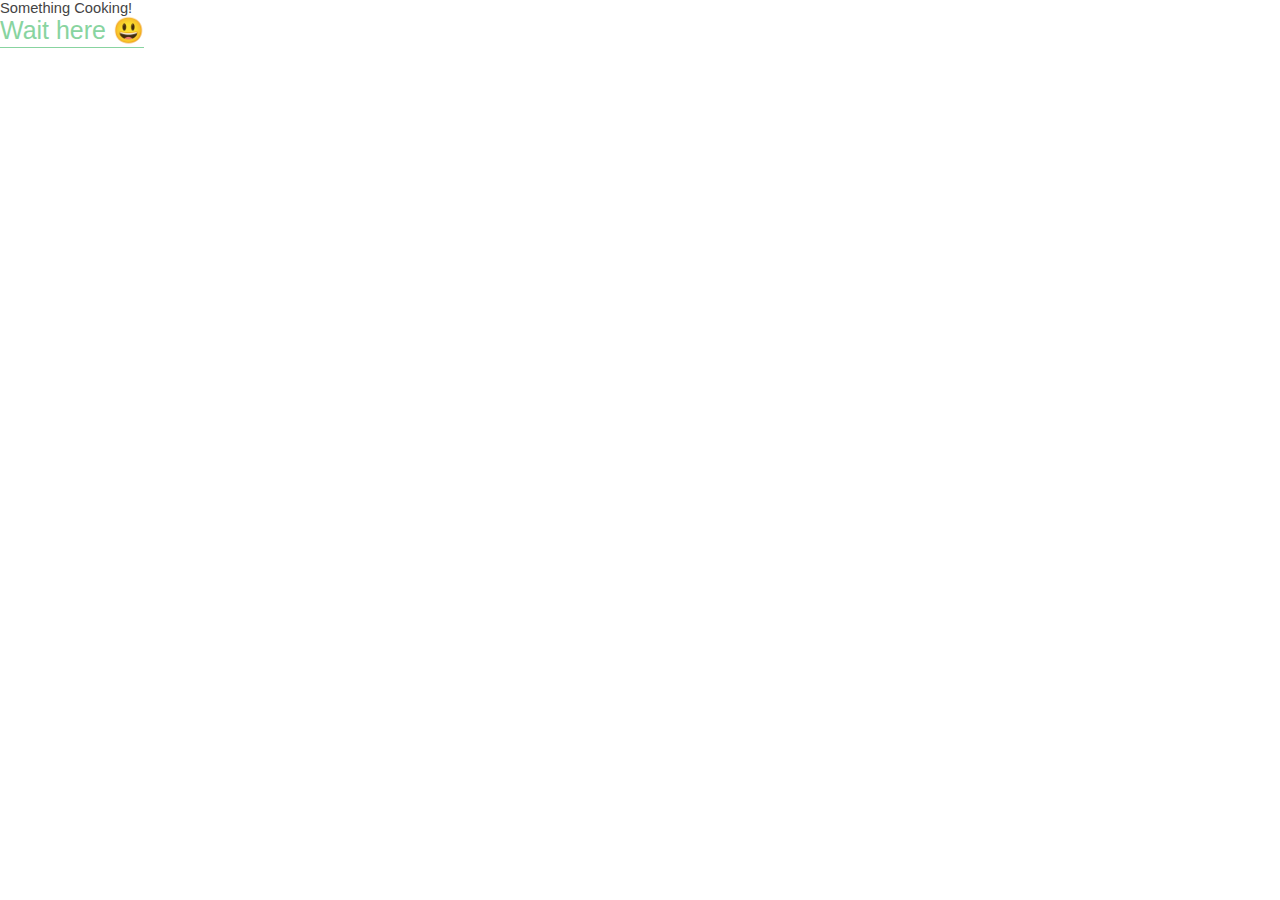
<file: photography.html>
<!DOCTYPE html>
<html>
  <head>
    <meta charset="utf-8" />
    <link rel="icon" href="/favicon.ico" />
    <meta name="viewport" content="width=device-width, initial-scale=1" />
    <meta name="theme-color" content="#000000" />
    <title>journey</title>
    <link
      rel="stylesheet"
      href="https://fonts.googleapis.com/css?family=Kodchasan%3A400"
    />
    <link
      rel="stylesheet"
      href="https://fonts.googleapis.com/css?family=Source+Sans+Pro%3A400"
    />
    <link rel="stylesheet" href="./css/journey.css" />
    <link rel="stylesheet" href="./css/style.css" />
  </head>
  <body>
    <div class="notice">
      Something Cooking!<br />
      <button class="btn--text"><a href="index.html">Wait here 😃</a></button>
    </div>
  </body>
</html>
</file>
<file: css/journey.css>
html {
  font-size: 62.5%;
}
* {
  margin: 0;
  padding: 0;
}
ul,
li {
  list-style: none;
}
input {
  border: none;
}
body {
  width: 144rem;
}
.journey-Ark {
  width: 100%;
  height: 220rem;
  position: relative;
  overflow: hidden;
  background-color: #ffffff;
}
.journey-Ark .navbar-Jxx {
  width: 28.0876rem;
  height: 2.8rem;
  position: absolute;
  left: 57.4813rem;
  top: 2.3757rem;
  backdrop-filter: blur(2.75rem);
}
.journey-Ark .navbar-Jxx .homepagelinks-eG8 {
  width: 100%;
  height: 100%;
  display: flex;
  align-items: center;
}
.journey-Ark .navbar-Jxx .homepagelinks-eG8 .link1-PUc {
  margin-right: 2.4333rem;
  text-align: center;
  font-size: 1.7rem;
  font-weight: 400;
  line-height: 1.6306622449;
  letter-spacing: 0.0425rem;
  text-transform: uppercase;
  text-decoration-line: underline;
  color: #2d452f;
  font-family: Kodchasan, 'Source Sans Pro';
  white-space: nowrap;
  flex-shrink: 0;
}
.journey-Ark .navbar-Jxx .homepagelinks-eG8 .link2-Hpt {
  margin-right: 1.6764rem;
  text-align: center;
  font-size: 1.7rem;
  font-weight: 400;
  line-height: 1.6306622449;
  letter-spacing: 0.0425rem;
  text-transform: uppercase;
  text-decoration-line: underline;
  color: #2d452f;
  font-family: Kodchasan, 'Source Sans Pro';
  white-space: nowrap;
  flex-shrink: 0;
}
.journey-Ark .navbar-Jxx .homepagelinks-eG8 .link3-p48 {
  margin-right: 1.1779rem;
  text-align: center;
  font-size: 1.7rem;
  font-weight: 400;
  line-height: 1.6306622449;
  letter-spacing: 0.0425rem;
  text-transform: uppercase;
  text-decoration-line: underline;
  color: #2d452f;
  font-family: Kodchasan, 'Source Sans Pro';
  white-space: nowrap;
  flex-shrink: 0;
}
.journey-Ark .navbar-Jxx .homepagelinks-eG8 .link4-Xz8 {
  text-align: center;
  font-size: 1.7rem;
  font-weight: 400;
  line-height: 1.6306622449;
  letter-spacing: 0.0425rem;
  text-transform: uppercase;
  text-decoration-line: underline;
  color: #2d452f;
  font-family: Kodchasan, 'Source Sans Pro';
  white-space: nowrap;
  flex-shrink: 0;
}
.journey-Ark .journeymap1-F9S {
  width: 143.375rem;
  height: 70rem;
  position: absolute;
  left: 0;
  top: 6.2647rem;
  background-color: #ffffff;
}
.journey-Ark .journeymap1-F9S .rectangle-91-mda {
  width: 112em;
  height: 66rem;
  position: absolute;
  left: 150px;
  /* right: 150px; */
  top: 2.123rem;
  box-shadow: 0.3rem 0.3rem 0.8rem rgba(148, 148, 148, 0.8999999762),
    -0.3rem -0.3rem 0.6rem rgba(255, 255, 255, 0.8999999762),
    0.3rem -0.3rem 0.6rem rgba(148, 148, 148, 0.200000003),
    -0.3rem 0.3rem 0.6rem rgba(148, 148, 148, 0.200000003);
  background: linear-gradient(135deg, #ededed 0%, #441010 100%);
}
.journey-Ark .journeymap1-F9S .the-journey-N7a {
  width: 23rem;
  height: 4.5rem;
  position: absolute;
  left: 57.9112rem;
  top: 2.123rem;
  text-align: center;
  font-size: 3.4rem;
  line-height: 1.2956621507;
  letter-spacing: -0.136rem;
  text-transform: uppercase;
  color: #000000;
  font-family: Kodchasan, 'Source Sans Pro';
  white-space: nowrap;
}
.journey-Ark .journeymap2-St8 {
  box-sizing: border-box;
  padding: 0rem 16rem 0rem 15.375rem;
  width: 143.375rem;
  height: 70rem;
  position: absolute;
  left: 0;
  top: 76.2647rem;
  background-color: #cfe2ce;
}
.journey-Ark .journeymap2-St8 .rectangle-92-AJL {
  width: 100%;
  height: 70rem;
  box-shadow: -1.1rem 1.1rem 2.8rem rgba(95, 104, 95, 0.8999999762),
    1.1rem -1.1rem 2.2rem rgba(255, 255, 255, 0.8999999762),
    -1.1rem -1.1rem 2.2rem rgba(95, 104, 95, 0.200000003),
    1.1rem 1.1rem 2.2rem rgba(95, 104, 95, 0.200000003);
  background-color: #cfe2ce;
}
.journey-Ark .journeymap3-1Zr {
  box-sizing: border-box;
  padding: 0rem 13.967rem 0rem 18.137rem;
  width: 146.7055rem;
  height: 74rem;
  position: absolute;
  left: 0;
  top: 146.6343rem;
  background-color: #f0a772;
}
.journey-Ark .journeymap3-1Zr .rectangle-93-7sn {
  width: 100%;
  height: 74rem;
  box-shadow: -1rem -1rem 2.5rem rgba(163, 114, 78, 0.8999999762),
    1rem 1rem 2rem rgba(255, 220, 150, 0.8999999762),
    -1rem 1rem 2rem rgba(163, 114, 78, 0.200000003),
    1rem -1rem 2rem rgba(163, 114, 78, 0.200000003);
  background-color: #f0a772;
}
.journey-Ark .navlines-b2G {
  box-sizing: border-box;
  padding: 0 16rem;
  width: 143.375rem;
  height: 7.7122rem;
  position: absolute;
  left: 0;
  top: 0;
  border-bottom: solid 0.1rem #2d452f;
}
.journey-Ark .navlines-b2G .line-57-8H6 {
  width: 0.1rem;
  height: 7.5rem;
  background-color: #2d452f;
}
.journey-Ark .gallerysection-4Re {
  width: 78.1638rem;
  height: 200.859rem;
  position: absolute;
  left: 34.5114rem;
  top: 17.0928rem;
  display: flex;
  align-items: center;
}
.journey-Ark .gallerysection-4Re .auto-group-gdrq-zKJ {
  width: 22.6645rem;
  height: 100%;
  align-items: flex-end;
  display: flex;
  flex-direction: column;
  flex-shrink: 0;
}
.journey-Ark .gallerysection-4Re .auto-group-gdrq-zKJ .galleryimg-Xa8 {
  margin: 0rem 2.665rem 12rem 0rem;
  box-sizing: border-box;
  padding: 0.323rem 0.454rem 3.891rem 0.454rem;
  width: 20rem;
  align-items: center;
  display: flex;
  flex-direction: column;
  box-shadow: -0.3rem 0.3rem 0.8rem rgba(177, 177, 177, 0.8999999762),
    0.3rem -0.3rem 0.6rem rgba(255, 255, 255, 0.8999999762),
    -0.3rem -0.3rem 0.6rem rgba(177, 177, 177, 0.200000003),
    0.3rem 0.3rem 0.6rem rgba(177, 177, 177, 0.200000003);
  background: linear-gradient(135deg, #fefefe 0%, #e6e6e6 100%);
  /* border-radius: 1.5rem; */
  flex-shrink: 0;
}
.journey-Ark
  .gallerysection-4Re
  .auto-group-gdrq-zKJ
  .galleryimg-Xa8
  .auto-group-52jj-ddA {
  margin-bottom: 1.8361rem;
  box-sizing: border-box;
  padding: 1.02rem 0.866rem 1.02rem 0.866rem;
  width: 100%;
  height: 18.75rem;
  box-shadow: -0.5rem -0.5rem 1.3rem rgba(174, 174, 174, 0.8999999762),
    0.5rem 0.5rem 1rem rgba(255, 255, 255, 0.8999999762),
    -0.5rem 0.5rem 1rem rgba(174, 174, 174, 0.200000003),
    0.5rem -0.5rem 1rem rgba(174, 174, 174, 0.200000003);
  background-color: #f4f4f4;
  border-radius: 1.5rem;
  flex-shrink: 0;
}
.journey-Ark
  .gallerysection-4Re
  .auto-group-gdrq-zKJ
  .galleryimg-Xa8
  .auto-group-52jj-ddA
  .galleryimgs-Z12 {
  width: 15.9681rem;
  height: 100%;
  position: relative;
  border-radius: 1rem;
}
.journey-Ark
  .gallerysection-4Re
  .auto-group-gdrq-zKJ
  .galleryimg-Xa8
  .auto-group-52jj-ddA
  .galleryimgs-Z12
  .galleryimg-grL {
  width: 3.1909rem;
  height: 4.7743rem;
  position: absolute;
  left: 0;
  top: 6.3004rem;
  object-fit: cover;
  vertical-align: top;
  border-radius: 1rem;
}
.journey-Ark
  .gallerysection-4Re
  .auto-group-gdrq-zKJ
  .galleryimg-Xa8
  .auto-group-52jj-ddA
  .galleryimgs-Z12
  .galleryimg-QnL {
  width: 4.7863rem;
  height: 7.1614rem;
  position: absolute;
  left: 0.7832rem;
  top: 5.1068rem;
  object-fit: cover;
  vertical-align: top;
  border-radius: 1rem;
}
.journey-Ark
  .gallerysection-4Re
  .auto-group-gdrq-zKJ
  .galleryimg-Xa8
  .auto-group-52jj-ddA
  .galleryimgs-Z12
  .galleryimg-8iL {
  width: 6.3818rem;
  height: 9.5485rem;
  position: absolute;
  left: 1.6091rem;
  top: 3.9133rem;
  object-fit: cover;
  vertical-align: top;
  border-radius: 1rem;
}
.journey-Ark
  .gallerysection-4Re
  .auto-group-gdrq-zKJ
  .galleryimg-Xa8
  .auto-group-52jj-ddA
  .galleryimgs-Z12
  .galleryimg-ruE {
  width: 7.9772rem;
  height: 11.9356rem;
  position: absolute;
  left: 2.7023rem;
  top: 2.3871rem;
  object-fit: cover;
  vertical-align: top;
  border-radius: 1rem;
}
.journey-Ark
  .gallerysection-4Re
  .auto-group-gdrq-zKJ
  .galleryimg-Xa8
  .auto-group-52jj-ddA
  .galleryimgs-Z12
  .galleryimg-BwW {
  width: 11.1681rem;
  height: 16.7099rem;
  position: absolute;
  left: 4.8rem;
  top: 0;
  object-fit: cover;
  vertical-align: top;
  border-radius: 1rem;
}
.journey-Ark
  .gallerysection-4Re
  .auto-group-gdrq-zKJ
  .galleryimg-Xa8
  .lorem-ipsum-dolor-sit-amet-consectetur-adipiscing-elit-sed-do-eiusmod-tempor-incididunt-ut-labore-et-dolore-magna-aliqua-PXn {
  margin-right: 0rem;
  max-width: 16.3rem;
  text-align: center;
  font-size: 1rem;
  line-height: 1.295662117;
  letter-spacing: -0.04rem;
  text-transform: capitalize;
  color: #000000;
  font-family: Kodchasan, 'Source Sans Pro';
  flex-shrink: 0;
}
.journey-Ark .gallerysection-4Re .auto-group-gdrq-zKJ .galleryimg-VjE {
  margin: 0rem 1.213rem 11.136rem 1.452rem;
  box-sizing: border-box;
  padding: 0.323rem 0.454rem 3.891rem 0.454rem;
  width: calc(100% - 2.6645rem);
  align-items: center;
  display: flex;
  flex-direction: column;
  box-shadow: -0.3rem 0.3rem 0.8rem rgba(177, 177, 177, 0.8999999762),
    0.3rem -0.3rem 0.6rem rgba(255, 255, 255, 0.8999999762),
    -0.3rem -0.3rem 0.6rem rgba(177, 177, 177, 0.200000003),
    0.3rem 0.3rem 0.6rem rgba(177, 177, 177, 0.200000003);
  background: linear-gradient(135deg, #fefefe 0%, #e6e6e6 100%);
  border-radius: 1.5rem;
  flex-shrink: 0;
}
.journey-Ark
  .gallerysection-4Re
  .auto-group-gdrq-zKJ
  .galleryimg-VjE
  .auto-group-vbdz-1Bn {
  margin-bottom: 1.8361rem;
  box-sizing: border-box;
  padding: 1.02rem 0.866rem 1.02rem 0.866rem;
  width: 100%;
  height: 18.75rem;
  box-shadow: -0.5rem -0.5rem 1.3rem rgba(174, 174, 174, 0.8999999762),
    0.5rem 0.5rem 1rem rgba(255, 255, 255, 0.8999999762),
    -0.5rem 0.5rem 1rem rgba(174, 174, 174, 0.200000003),
    0.5rem -0.5rem 1rem rgba(174, 174, 174, 0.200000003);
  background-color: #f8f8f8;
  border-radius: 1.5rem;
  flex-shrink: 0;
}
.journey-Ark
  .gallerysection-4Re
  .auto-group-gdrq-zKJ
  .galleryimg-VjE
  .auto-group-vbdz-1Bn
  .galleryimgs-jNg {
  width: 15.9681rem;
  height: 100%;
  position: relative;
  border-radius: 1rem;
}
.journey-Ark
  .gallerysection-4Re
  .auto-group-gdrq-zKJ
  .galleryimg-VjE
  .auto-group-vbdz-1Bn
  .galleryimgs-jNg
  .galleryimg-V6x {
  width: 3.1909rem;
  height: 4.7743rem;
  position: absolute;
  left: 0;
  top: 6.3004rem;
  object-fit: cover;
  vertical-align: top;
  border-radius: 1rem;
}
.journey-Ark
  .gallerysection-4Re
  .auto-group-gdrq-zKJ
  .galleryimg-VjE
  .auto-group-vbdz-1Bn
  .galleryimgs-jNg
  .galleryimg-cSU {
  width: 4.7863rem;
  height: 7.1614rem;
  position: absolute;
  left: 0.7832rem;
  top: 5.1068rem;
  object-fit: cover;
  vertical-align: top;
  border-radius: 1rem;
}
.journey-Ark
  .gallerysection-4Re
  .auto-group-gdrq-zKJ
  .galleryimg-VjE
  .auto-group-vbdz-1Bn
  .galleryimgs-jNg
  .galleryimg-LNU {
  width: 6.3818rem;
  height: 9.5485rem;
  position: absolute;
  left: 1.6091rem;
  top: 3.9133rem;
  object-fit: cover;
  vertical-align: top;
  border-radius: 1rem;
}
.journey-Ark
  .gallerysection-4Re
  .auto-group-gdrq-zKJ
  .galleryimg-VjE
  .auto-group-vbdz-1Bn
  .galleryimgs-jNg
  .galleryimg-Txt {
  width: 7.9772rem;
  height: 11.9356rem;
  position: absolute;
  left: 2.7023rem;
  top: 2.3871rem;
  object-fit: cover;
  vertical-align: top;
  border-radius: 1rem;
}
.journey-Ark
  .gallerysection-4Re
  .auto-group-gdrq-zKJ
  .galleryimg-VjE
  .auto-group-vbdz-1Bn
  .galleryimgs-jNg
  .galleryimg-c56 {
  width: 11.1681rem;
  height: 16.7099rem;
  position: absolute;
  left: 4.8rem;
  top: 0;
  object-fit: cover;
  vertical-align: top;
  border-radius: 1rem;
}
.journey-Ark
  .gallerysection-4Re
  .auto-group-gdrq-zKJ
  .galleryimg-VjE
  .lorem-ipsum-dolor-sit-amet-consectetur-adipiscing-elit-sed-do-eiusmod-tempor-incididunt-ut-labore-et-dolore-magna-aliqua-pwr {
  margin-right: 0rem;
  max-width: 16.3rem;
  text-align: center;
  font-size: 1rem;
  line-height: 1.295662117;
  letter-spacing: -0.04rem;
  text-transform: capitalize;
  color: #000000;
  font-family: Kodchasan, 'Source Sans Pro';
  flex-shrink: 0;
}
.journey-Ark .gallerysection-4Re .auto-group-gdrq-zKJ .galleryimg-n1W {
  margin: 0rem 0.548rem 20.599rem 0rem;
  box-sizing: border-box;
  padding: 0.323rem 0.454rem 3.891rem 0.454rem;
  width: 20rem;
  align-items: center;
  display: flex;
  flex-direction: column;
  box-shadow: -0.3rem 0.3rem 0.8rem rgba(177, 177, 177, 0.8999999762),
    0.3rem -0.3rem 0.6rem rgba(255, 255, 255, 0.8999999762),
    -0.3rem -0.3rem 0.6rem rgba(177, 177, 177, 0.200000003),
    0.3rem 0.3rem 0.6rem rgba(177, 177, 177, 0.200000003);
  background: linear-gradient(135deg, #cfe2ce 0%, #e6e6e6 100%);
  border-radius: 1.5rem;
  flex-shrink: 0;
}
.journey-Ark
  .gallerysection-4Re
  .auto-group-gdrq-zKJ
  .galleryimg-n1W
  .auto-group-xknu-Hyr {
  margin-bottom: 1.8361rem;
  box-sizing: border-box;
  padding: 1.02rem 0.866rem 1.02rem 0.866rem;
  width: 100%;
  height: 18.75rem;
  box-shadow: -0.5rem -0.5rem 1.3rem rgba(174, 174, 174, 0.8999999762),
    0.5rem 0.5rem 1rem rgba(255, 255, 255, 0.8999999762),
    -0.5rem 0.5rem 1rem rgba(174, 174, 174, 0.200000003),
    0.5rem -0.5rem 1rem rgba(174, 174, 174, 0.200000003);
  background-color: #cfe2ce;
  border-radius: 1.5rem;
  flex-shrink: 0;
}
.journey-Ark
  .gallerysection-4Re
  .auto-group-gdrq-zKJ
  .galleryimg-n1W
  .auto-group-xknu-Hyr
  .galleryimgs-DsW {
  width: 15.9681rem;
  height: 100%;
  position: relative;
  border-radius: 1rem;
}
.journey-Ark
  .gallerysection-4Re
  .auto-group-gdrq-zKJ
  .galleryimg-n1W
  .auto-group-xknu-Hyr
  .galleryimgs-DsW
  .galleryimg-aTA {
  width: 3.1909rem;
  height: 4.7743rem;
  position: absolute;
  left: 0;
  top: 6.3004rem;
  object-fit: cover;
  vertical-align: top;
  border-radius: 1rem;
}
.journey-Ark
  .gallerysection-4Re
  .auto-group-gdrq-zKJ
  .galleryimg-n1W
  .auto-group-xknu-Hyr
  .galleryimgs-DsW
  .galleryimg-K9r {
  width: 4.7863rem;
  height: 7.1614rem;
  position: absolute;
  left: 0.7832rem;
  top: 5.1068rem;
  object-fit: cover;
  vertical-align: top;
  border-radius: 1rem;
}
.journey-Ark
  .gallerysection-4Re
  .auto-group-gdrq-zKJ
  .galleryimg-n1W
  .auto-group-xknu-Hyr
  .galleryimgs-DsW
  .galleryimg-T1A {
  width: 6.3818rem;
  height: 9.5485rem;
  position: absolute;
  left: 1.6091rem;
  top: 3.9133rem;
  object-fit: cover;
  vertical-align: top;
  border-radius: 1rem;
}
.journey-Ark
  .gallerysection-4Re
  .auto-group-gdrq-zKJ
  .galleryimg-n1W
  .auto-group-xknu-Hyr
  .galleryimgs-DsW
  .galleryimg-BC4 {
  width: 7.9772rem;
  height: 11.9356rem;
  position: absolute;
  left: 2.7023rem;
  top: 2.3871rem;
  object-fit: cover;
  vertical-align: top;
  border-radius: 1rem;
}
.journey-Ark
  .gallerysection-4Re
  .auto-group-gdrq-zKJ
  .galleryimg-n1W
  .auto-group-xknu-Hyr
  .galleryimgs-DsW
  .galleryimg-JXa {
  width: 11.1681rem;
  height: 16.7099rem;
  position: absolute;
  left: 4.8rem;
  top: 0;
  object-fit: cover;
  vertical-align: top;
  border-radius: 1rem;
}
.journey-Ark
  .gallerysection-4Re
  .auto-group-gdrq-zKJ
  .galleryimg-n1W
  .lorem-ipsum-dolor-sit-amet-consectetur-adipiscing-elit-sed-do-eiusmod-tempor-incididunt-ut-labore-et-dolore-magna-aliqua-7V2 {
  margin-right: 0rem;
  max-width: 16.3rem;
  text-align: center;
  font-size: 1rem;
  line-height: 1.295662117;
  letter-spacing: -0.04rem;
  text-transform: capitalize;
  color: #000000;
  font-family: Kodchasan, 'Source Sans Pro';
  flex-shrink: 0;
}
.journey-Ark .gallerysection-4Re .auto-group-gdrq-zKJ .galleryimg-Fje {
  margin-bottom: 7.124rem;
  box-sizing: border-box;
  padding: 0.323rem 0.454rem 3.891rem 0.454rem;
  width: 20rem;
  align-items: center;
  display: flex;
  flex-direction: column;
  box-shadow: -0.3rem 0.3rem 0.8rem rgba(177, 177, 177, 0.8999999762),
    0.3rem -0.3rem 0.6rem rgba(255, 255, 255, 0.8999999762),
    -0.3rem -0.3rem 0.6rem rgba(177, 177, 177, 0.200000003),
    0.3rem 0.3rem 0.6rem rgba(177, 177, 177, 0.200000003);
  background: linear-gradient(135deg, #f0a772 0%, #e6e6e6 100%);
  border-radius: 1.5rem;
  flex-shrink: 0;
}
.journey-Ark
  .gallerysection-4Re
  .auto-group-gdrq-zKJ
  .galleryimg-Fje
  .auto-group-rwu8-NJU {
  margin-bottom: 1.8361rem;
  box-sizing: border-box;
  padding: 1.02rem 0.866rem 1.02rem 0.866rem;
  width: 100%;
  height: 18.75rem;
  box-shadow: -0.5rem -0.5rem 1.3rem rgba(174, 174, 174, 0.8999999762),
    0.5rem 0.5rem 1rem rgba(255, 255, 255, 0.8999999762),
    -0.5rem 0.5rem 1rem rgba(174, 174, 174, 0.200000003),
    0.5rem -0.5rem 1rem rgba(174, 174, 174, 0.200000003);
  background-color: #efad7e;
  border-radius: 1.5rem;
  flex-shrink: 0;
}
.journey-Ark
  .gallerysection-4Re
  .auto-group-gdrq-zKJ
  .galleryimg-Fje
  .auto-group-rwu8-NJU
  .galleryimgs-gpx {
  width: 15.9681rem;
  height: 100%;
  position: relative;
  border-radius: 1rem;
}
.journey-Ark
  .gallerysection-4Re
  .auto-group-gdrq-zKJ
  .galleryimg-Fje
  .auto-group-rwu8-NJU
  .galleryimgs-gpx
  .galleryimg-2tp {
  width: 3.1909rem;
  height: 4.7743rem;
  position: absolute;
  left: 0;
  top: 6.3004rem;
  object-fit: cover;
  vertical-align: top;
  border-radius: 1rem;
}
.journey-Ark
  .gallerysection-4Re
  .auto-group-gdrq-zKJ
  .galleryimg-Fje
  .auto-group-rwu8-NJU
  .galleryimgs-gpx
  .galleryimg-Zdr {
  width: 4.7863rem;
  height: 7.1614rem;
  position: absolute;
  left: 0.7832rem;
  top: 5.1068rem;
  object-fit: cover;
  vertical-align: top;
  border-radius: 1rem;
}
.journey-Ark
  .gallerysection-4Re
  .auto-group-gdrq-zKJ
  .galleryimg-Fje
  .auto-group-rwu8-NJU
  .galleryimgs-gpx
  .galleryimg-VGc {
  width: 6.3818rem;
  height: 9.5485rem;
  position: absolute;
  left: 1.6091rem;
  top: 3.9132rem;
  object-fit: cover;
  vertical-align: top;
  border-radius: 1rem;
}
.journey-Ark
  .gallerysection-4Re
  .auto-group-gdrq-zKJ
  .galleryimg-Fje
  .auto-group-rwu8-NJU
  .galleryimgs-gpx
  .galleryimg-ppg {
  width: 7.9772rem;
  height: 11.9356rem;
  position: absolute;
  left: 2.7023rem;
  top: 2.3872rem;
  object-fit: cover;
  vertical-align: top;
  border-radius: 1rem;
}
.journey-Ark
  .gallerysection-4Re
  .auto-group-gdrq-zKJ
  .galleryimg-Fje
  .auto-group-rwu8-NJU
  .galleryimgs-gpx
  .galleryimg-jRr {
  width: 11.1681rem;
  height: 16.7099rem;
  position: absolute;
  left: 4.8rem;
  top: 0;
  object-fit: cover;
  vertical-align: top;
  border-radius: 1rem;
}
.journey-Ark
  .gallerysection-4Re
  .auto-group-gdrq-zKJ
  .galleryimg-Fje
  .lorem-ipsum-dolor-sit-amet-consectetur-adipiscing-elit-sed-do-eiusmod-tempor-incididunt-ut-labore-et-dolore-magna-aliqua-Y8Q {
  margin-right: 0rem;
  max-width: 16.3rem;
  text-align: center;
  font-size: 1rem;
  line-height: 1.295662117;
  letter-spacing: -0.04rem;
  text-transform: capitalize;
  color: #000000;
  font-family: Kodchasan, 'Source Sans Pro';
  flex-shrink: 0;
}
.journey-Ark .gallerysection-4Re .auto-group-gdrq-zKJ .galleryimg-5nY {
  margin-right: 0rem;
  box-sizing: border-box;
  padding: 0.323rem 0.454rem 3.891rem 0.454rem;
  width: 20rem;
  align-items: center;
  display: flex;
  flex-direction: column;
  box-shadow: -0.3rem 0.3rem 0.8rem rgba(177, 177, 177, 0.8999999762),
    0.3rem -0.3rem 0.6rem rgba(255, 255, 255, 0.8999999762),
    -0.3rem -0.3rem 0.6rem rgba(177, 177, 177, 0.200000003),
    0.3rem 0.3rem 0.6rem rgba(177, 177, 177, 0.200000003);
  background: linear-gradient(135deg, #f0a772 0%, #e6e6e6 100%);
  border-radius: 1.5rem;
  flex-shrink: 0;
}
.journey-Ark
  .gallerysection-4Re
  .auto-group-gdrq-zKJ
  .galleryimg-5nY
  .auto-group-u69w-1gC {
  margin-bottom: 1.8361rem;
  box-sizing: border-box;
  padding: 1.02rem 0.866rem 1.02rem 0.866rem;
  width: 100%;
  height: 18.75rem;
  box-shadow: -0.5rem -0.5rem 1.3rem rgba(174, 174, 174, 0.8999999762),
    0.5rem 0.5rem 1rem rgba(255, 255, 255, 0.8999999762),
    -0.5rem 0.5rem 1rem rgba(174, 174, 174, 0.200000003),
    0.5rem -0.5rem 1rem rgba(174, 174, 174, 0.200000003);
  background-color: #f0a772;
  border-radius: 1.5rem;
  flex-shrink: 0;
}
.journey-Ark
  .gallerysection-4Re
  .auto-group-gdrq-zKJ
  .galleryimg-5nY
  .auto-group-u69w-1gC
  .galleryimgs-w44 {
  width: 15.9681rem;
  height: 100%;
  position: relative;
  border-radius: 1rem;
}
.journey-Ark
  .gallerysection-4Re
  .auto-group-gdrq-zKJ
  .galleryimg-5nY
  .auto-group-u69w-1gC
  .galleryimgs-w44
  .galleryimg-V5a {
  width: 3.1909rem;
  height: 4.7743rem;
  position: absolute;
  left: 0;
  top: 6.3004rem;
  object-fit: cover;
  vertical-align: top;
  border-radius: 1rem;
}
.journey-Ark
  .gallerysection-4Re
  .auto-group-gdrq-zKJ
  .galleryimg-5nY
  .auto-group-u69w-1gC
  .galleryimgs-w44
  .galleryimg-2LQ {
  width: 4.7863rem;
  height: 7.1614rem;
  position: absolute;
  left: 0.7832rem;
  top: 5.1068rem;
  object-fit: cover;
  vertical-align: top;
  border-radius: 1rem;
}
.journey-Ark
  .gallerysection-4Re
  .auto-group-gdrq-zKJ
  .galleryimg-5nY
  .auto-group-u69w-1gC
  .galleryimgs-w44
  .galleryimg-m36 {
  width: 6.3818rem;
  height: 9.5485rem;
  position: absolute;
  left: 1.6091rem;
  top: 3.9133rem;
  object-fit: cover;
  vertical-align: top;
  border-radius: 1rem;
}
.journey-Ark
  .gallerysection-4Re
  .auto-group-gdrq-zKJ
  .galleryimg-5nY
  .auto-group-u69w-1gC
  .galleryimgs-w44
  .galleryimg-hSY {
  width: 7.9772rem;
  height: 11.9356rem;
  position: absolute;
  left: 2.7023rem;
  top: 2.3871rem;
  object-fit: cover;
  vertical-align: top;
  border-radius: 1rem;
}
.journey-Ark
  .gallerysection-4Re
  .auto-group-gdrq-zKJ
  .galleryimg-5nY
  .auto-group-u69w-1gC
  .galleryimgs-w44
  .galleryimg-ESU {
  width: 11.1681rem;
  height: 16.7099rem;
  position: absolute;
  left: 4.8rem;
  top: 0;
  object-fit: cover;
  vertical-align: top;
  border-radius: 1rem;
}
.journey-Ark
  .gallerysection-4Re
  .auto-group-gdrq-zKJ
  .galleryimg-5nY
  .lorem-ipsum-dolor-sit-amet-consectetur-adipiscing-elit-sed-do-eiusmod-tempor-incididunt-ut-labore-et-dolore-magna-aliqua-TKE {
  margin-right: 0rem;
  max-width: 16.3rem;
  text-align: center;
  font-size: 1rem;
  line-height: 1.295662117;
  letter-spacing: -0.04rem;
  text-transform: capitalize;
  color: #000000;
  font-family: Kodchasan, 'Source Sans Pro';
  flex-shrink: 0;
}
.journey-Ark .gallerysection-4Re .auto-group-lbra-1k4 {
  box-sizing: border-box;
  padding: 7.643rem 0rem 9.259rem 7.243rem;
  height: 100%;
  display: flex;
  align-items: center;
  flex-shrink: 0;
}
.journey-Ark .gallerysection-4Re .auto-group-lbra-1k4 .auto-group-bhay-kBr {
  margin-right: 11.5987rem;
  width: 13.9113rem;
  height: 100%;
  position: relative;
  flex-shrink: 0;
}
.journey-Ark
  .gallerysection-4Re
  .auto-group-lbra-1k4
  .auto-group-bhay-kBr
  .line-58-HxU {
  width: 0;
  height: 183.957rem;
  position: absolute;
  left: 6.3184rem;
  top: 0;
  object-fit: contain;
  vertical-align: top;
}
.journey-Ark
  .gallerysection-4Re
  .auto-group-lbra-1k4
  .auto-group-bhay-kBr
  .rectangle-95-dmS {
  width: 13.9113rem;
  height: 5.5099rem;
  position: absolute;
  left: 0;
  top: 20.6516rem;
  backdrop-filter: blur(0.2rem);
  background-color: rgba(207, 226, 206, 0.400000006);
  border-radius: 1.5rem;
}
.journey-Ark .gallerysection-4Re .auto-group-lbra-1k4 .auto-group-g3eq-YdW {
  margin: 11.357rem 0rem 10.059rem 0rem;
  width: 22.7459rem;
  height: calc(100% - 21.4155rem);
  align-items: center;
  display: flex;
  flex-direction: column;
  flex-shrink: 0;
}
.journey-Ark
  .gallerysection-4Re
  .auto-group-lbra-1k4
  .auto-group-g3eq-YdW
  .galleryimg-U1N {
  margin: 0rem 1.582rem 13.709rem 0rem;
  box-sizing: border-box;
  padding: 0.323rem 0.454rem 3.891rem 0.454rem;
  width: 20rem;
  align-items: center;
  display: flex;
  flex-direction: column;
  box-shadow: -0.3rem 0.3rem 0.8rem rgba(177, 177, 177, 0.8999999762),
    0.3rem -0.3rem 0.6rem rgba(255, 255, 255, 0.8999999762),
    -0.3rem -0.3rem 0.6rem rgba(177, 177, 177, 0.200000003),
    0.3rem 0.3rem 0.6rem rgba(177, 177, 177, 0.200000003);
  background: linear-gradient(135deg, #fefefe 0%, #e6e6e6 100%);
  border-radius: 1.5rem;
  flex-shrink: 0;
}
.journey-Ark
  .gallerysection-4Re
  .auto-group-lbra-1k4
  .auto-group-g3eq-YdW
  .galleryimg-U1N
  .auto-group-rwpp-NcY {
  margin-bottom: 1.8361rem;
  box-sizing: border-box;
  padding: 1.02rem 0.866rem 1.02rem 0.866rem;
  width: 100%;
  height: 18.75rem;
  box-shadow: -0.5rem -0.5rem 1.3rem rgba(174, 174, 174, 0.8999999762),
    0.5rem 0.5rem 1rem rgba(255, 255, 255, 0.8999999762),
    -0.5rem 0.5rem 1rem rgba(174, 174, 174, 0.200000003),
    0.5rem -0.5rem 1rem rgba(174, 174, 174, 0.200000003);
  background-color: #f7f7f7;
  border-radius: 1.5rem;
  flex-shrink: 0;
}
.journey-Ark
  .gallerysection-4Re
  .auto-group-lbra-1k4
  .auto-group-g3eq-YdW
  .galleryimg-U1N
  .auto-group-rwpp-NcY
  .galleryimgs-hPv {
  width: 15.9681rem;
  height: 100%;
  position: relative;
  border-radius: 1rem;
}
.journey-Ark
  .gallerysection-4Re
  .auto-group-lbra-1k4
  .auto-group-g3eq-YdW
  .galleryimg-U1N
  .auto-group-rwpp-NcY
  .galleryimgs-hPv
  .galleryimg-FRS {
  width: 3.1909rem;
  height: 4.7743rem;
  position: absolute;
  left: 0;
  top: 6.3004rem;
  background-color: #f0a772;
  border-radius: 1rem;
}
.journey-Ark
  .gallerysection-4Re
  .auto-group-lbra-1k4
  .auto-group-g3eq-YdW
  .galleryimg-U1N
  .auto-group-rwpp-NcY
  .galleryimgs-hPv
  .galleryimg-ysE {
  width: 4.7863rem;
  height: 7.1614rem;
  position: absolute;
  left: 0.7832rem;
  top: 5.1068rem;
  background-color: #cfe2ce;
  border-radius: 1rem;
}
.journey-Ark
  .gallerysection-4Re
  .auto-group-lbra-1k4
  .auto-group-g3eq-YdW
  .galleryimg-U1N
  .auto-group-rwpp-NcY
  .galleryimgs-hPv
  .galleryimg-WsA {
  width: 6.3818rem;
  height: 9.5485rem;
  position: absolute;
  left: 1.6091rem;
  top: 3.9133rem;
  object-fit: cover;
  vertical-align: top;
  border-radius: 1rem;
}
.journey-Ark
  .gallerysection-4Re
  .auto-group-lbra-1k4
  .auto-group-g3eq-YdW
  .galleryimg-U1N
  .auto-group-rwpp-NcY
  .galleryimgs-hPv
  .galleryimg-rAL {
  width: 7.9772rem;
  height: 11.9356rem;
  position: absolute;
  left: 2.7023rem;
  top: 2.3871rem;
  object-fit: cover;
  vertical-align: top;
  border-radius: 1rem;
}
.journey-Ark
  .gallerysection-4Re
  .auto-group-lbra-1k4
  .auto-group-g3eq-YdW
  .galleryimg-U1N
  .auto-group-rwpp-NcY
  .galleryimgs-hPv
  .galleryimg-BTW {
  width: 11.1681rem;
  height: 16.7099rem;
  position: absolute;
  left: 4.8rem;
  top: 0;
  object-fit: cover;
  vertical-align: top;
  border-radius: 1rem;
}
.journey-Ark
  .gallerysection-4Re
  .auto-group-lbra-1k4
  .auto-group-g3eq-YdW
  .galleryimg-U1N
  .lorem-ipsum-dolor-sit-amet-consectetur-adipiscing-elit-sed-do-eiusmod-tempor-incididunt-ut-labore-et-dolore-magna-aliqua-1SY {
  max-width: 16.3rem;
  text-align: center;
  font-size: 1rem;
  line-height: 1.295662117;
  letter-spacing: -0.04rem;
  text-transform: capitalize;
  color: #000000;
  font-family: Kodchasan, 'Source Sans Pro';
  flex-shrink: 0;
}
.journey-Ark
  .gallerysection-4Re
  .auto-group-lbra-1k4
  .auto-group-g3eq-YdW
  .galleryimg-fvQ {
  margin: 0rem 0rem 14.427rem 2.746rem;
  box-sizing: border-box;
  padding: 0.323rem 0.454rem 3.891rem 0.454rem;
  width: 20rem;
  align-items: center;
  display: flex;
  flex-direction: column;
  box-shadow: -0.3rem 0.3rem 0.8rem rgba(177, 177, 177, 0.8999999762),
    0.3rem -0.3rem 0.6rem rgba(255, 255, 255, 0.8999999762),
    -0.3rem -0.3rem 0.6rem rgba(177, 177, 177, 0.200000003),
    0.3rem 0.3rem 0.6rem rgba(177, 177, 177, 0.200000003);
  background: linear-gradient(135deg, #cfe2ce 0%, #e6e6e6 100%);
  border-radius: 1.5rem;
  flex-shrink: 0;
}
.journey-Ark
  .gallerysection-4Re
  .auto-group-lbra-1k4
  .auto-group-g3eq-YdW
  .galleryimg-fvQ
  .auto-group-24hv-AsA {
  margin-bottom: 1.8361rem;
  box-sizing: border-box;
  padding: 1.02rem 0.866rem 1.02rem 0.866rem;
  width: 100%;
  height: 18.75rem;
  box-shadow: -0.5rem -0.5rem 1.3rem rgba(174, 174, 174, 0.8999999762),
    0.5rem 0.5rem 1rem rgba(255, 255, 255, 0.8999999762),
    -0.5rem 0.5rem 1rem rgba(174, 174, 174, 0.200000003),
    0.5rem -0.5rem 1rem rgba(174, 174, 174, 0.200000003);
  background-color: #cfe2ce;
  border-radius: 1.5rem;
  flex-shrink: 0;
}
.journey-Ark
  .gallerysection-4Re
  .auto-group-lbra-1k4
  .auto-group-g3eq-YdW
  .galleryimg-fvQ
  .auto-group-24hv-AsA
  .galleryimgs-6Vv {
  width: 15.9681rem;
  height: 100%;
  position: relative;
  border-radius: 1rem;
}
.journey-Ark
  .gallerysection-4Re
  .auto-group-lbra-1k4
  .auto-group-g3eq-YdW
  .galleryimg-fvQ
  .auto-group-24hv-AsA
  .galleryimgs-6Vv
  .galleryimg-3g4 {
  width: 3.1909rem;
  height: 4.7743rem;
  position: absolute;
  left: 0;
  top: 6.3004rem;
  object-fit: cover;
  vertical-align: top;
  border-radius: 1rem;
}
.journey-Ark
  .gallerysection-4Re
  .auto-group-lbra-1k4
  .auto-group-g3eq-YdW
  .galleryimg-fvQ
  .auto-group-24hv-AsA
  .galleryimgs-6Vv
  .galleryimg-BnG {
  width: 4.7863rem;
  height: 7.1614rem;
  position: absolute;
  left: 0.7832rem;
  top: 5.1068rem;
  object-fit: cover;
  vertical-align: top;
  border-radius: 1rem;
}
.journey-Ark
  .gallerysection-4Re
  .auto-group-lbra-1k4
  .auto-group-g3eq-YdW
  .galleryimg-fvQ
  .auto-group-24hv-AsA
  .galleryimgs-6Vv
  .galleryimg-Jrt {
  width: 6.3818rem;
  height: 9.5485rem;
  position: absolute;
  left: 1.6091rem;
  top: 3.9133rem;
  object-fit: cover;
  vertical-align: top;
  border-radius: 1rem;
}
.journey-Ark
  .gallerysection-4Re
  .auto-group-lbra-1k4
  .auto-group-g3eq-YdW
  .galleryimg-fvQ
  .auto-group-24hv-AsA
  .galleryimgs-6Vv
  .galleryimg-2nt {
  width: 7.9772rem;
  height: 11.9356rem;
  position: absolute;
  left: 2.7023rem;
  top: 2.3871rem;
  object-fit: cover;
  vertical-align: top;
  border-radius: 1rem;
}
.journey-Ark
  .gallerysection-4Re
  .auto-group-lbra-1k4
  .auto-group-g3eq-YdW
  .galleryimg-fvQ
  .auto-group-24hv-AsA
  .galleryimgs-6Vv
  .galleryimg-ZXv {
  width: 11.1681rem;
  height: 16.7099rem;
  position: absolute;
  left: 4.8rem;
  top: 0;
  object-fit: cover;
  vertical-align: top;
  border-radius: 1rem;
}
.journey-Ark
  .gallerysection-4Re
  .auto-group-lbra-1k4
  .auto-group-g3eq-YdW
  .galleryimg-fvQ
  .lorem-ipsum-dolor-sit-amet-consectetur-adipiscing-elit-sed-do-eiusmod-tempor-incididunt-ut-labore-et-dolore-magna-aliqua-z7S {
  max-width: 16.3rem;
  text-align: center;
  font-size: 1rem;
  line-height: 1.295662117;
  letter-spacing: -0.04rem;
  text-transform: capitalize;
  color: #000000;
  font-family: Kodchasan, 'Source Sans Pro';
  flex-shrink: 0;
}
.journey-Ark
  .gallerysection-4Re
  .auto-group-lbra-1k4
  .auto-group-g3eq-YdW
  .galleryimg-MMJ {
  margin: 0rem 0.758rem 14.406rem 1.988rem;
  box-sizing: border-box;
  padding: 0.323rem 0.454rem 3.891rem 0.454rem;
  width: calc(100% - 2.7459rem);
  align-items: center;
  display: flex;
  flex-direction: column;
  box-shadow: -0.3rem 0.3rem 0.8rem rgba(177, 177, 177, 0.8999999762),
    0.3rem -0.3rem 0.6rem rgba(255, 255, 255, 0.8999999762),
    -0.3rem -0.3rem 0.6rem rgba(177, 177, 177, 0.200000003),
    0.3rem 0.3rem 0.6rem rgba(177, 177, 177, 0.200000003);
  background: linear-gradient(135deg, #cfe2ce 0%, #e6e6e6 100%);
  border-radius: 1.5rem;
  flex-shrink: 0;
}
.journey-Ark
  .gallerysection-4Re
  .auto-group-lbra-1k4
  .auto-group-g3eq-YdW
  .galleryimg-MMJ
  .auto-group-5omz-4Fi {
  margin-bottom: 1.8361rem;
  box-sizing: border-box;
  padding: 1.02rem 0.866rem 1.02rem 0.866rem;
  width: 100%;
  height: 18.75rem;
  box-shadow: -0.5rem -0.5rem 1.3rem rgba(174, 174, 174, 0.8999999762),
    0.5rem 0.5rem 1rem rgba(255, 255, 255, 0.8999999762),
    -0.5rem 0.5rem 1rem rgba(174, 174, 174, 0.200000003),
    0.5rem -0.5rem 1rem rgba(174, 174, 174, 0.200000003);
  background-color: #cfe2ce;
  border-radius: 1.5rem;
  flex-shrink: 0;
}
.journey-Ark
  .gallerysection-4Re
  .auto-group-lbra-1k4
  .auto-group-g3eq-YdW
  .galleryimg-MMJ
  .auto-group-5omz-4Fi
  .galleryimgs-Br8 {
  width: 15.9681rem;
  height: 100%;
  position: relative;
  border-radius: 1rem;
}
.journey-Ark
  .gallerysection-4Re
  .auto-group-lbra-1k4
  .auto-group-g3eq-YdW
  .galleryimg-MMJ
  .auto-group-5omz-4Fi
  .galleryimgs-Br8
  .galleryimg-jck {
  width: 3.1909rem;
  height: 4.7743rem;
  position: absolute;
  left: 0;
  top: 6.3004rem;
  object-fit: cover;
  vertical-align: top;
  border-radius: 1rem;
}
.journey-Ark
  .gallerysection-4Re
  .auto-group-lbra-1k4
  .auto-group-g3eq-YdW
  .galleryimg-MMJ
  .auto-group-5omz-4Fi
  .galleryimgs-Br8
  .galleryimg-sDA {
  width: 4.7863rem;
  height: 7.1614rem;
  position: absolute;
  left: 0.7832rem;
  top: 5.1068rem;
  object-fit: cover;
  vertical-align: top;
  border-radius: 1rem;
}
.journey-Ark
  .gallerysection-4Re
  .auto-group-lbra-1k4
  .auto-group-g3eq-YdW
  .galleryimg-MMJ
  .auto-group-5omz-4Fi
  .galleryimgs-Br8
  .galleryimg-QD6 {
  width: 6.3818rem;
  height: 9.5485rem;
  position: absolute;
  left: 1.6091rem;
  top: 3.9133rem;
  object-fit: cover;
  vertical-align: top;
  border-radius: 1rem;
}
.journey-Ark
  .gallerysection-4Re
  .auto-group-lbra-1k4
  .auto-group-g3eq-YdW
  .galleryimg-MMJ
  .auto-group-5omz-4Fi
  .galleryimgs-Br8
  .galleryimg-vx8 {
  width: 7.9772rem;
  height: 11.9356rem;
  position: absolute;
  left: 2.7023rem;
  top: 2.3871rem;
  object-fit: cover;
  vertical-align: top;
  border-radius: 1rem;
}
.journey-Ark
  .gallerysection-4Re
  .auto-group-lbra-1k4
  .auto-group-g3eq-YdW
  .galleryimg-MMJ
  .auto-group-5omz-4Fi
  .galleryimgs-Br8
  .galleryimg-GFJ {
  width: 11.1681rem;
  height: 16.7099rem;
  position: absolute;
  left: 4.8rem;
  top: 0;
  object-fit: cover;
  vertical-align: top;
  border-radius: 1rem;
}
.journey-Ark
  .gallerysection-4Re
  .auto-group-lbra-1k4
  .auto-group-g3eq-YdW
  .galleryimg-MMJ
  .lorem-ipsum-dolor-sit-amet-consectetur-adipiscing-elit-sed-do-eiusmod-tempor-incididunt-ut-labore-et-dolore-magna-aliqua-HAQ {
  max-width: 16.3rem;
  text-align: center;
  font-size: 1rem;
  line-height: 1.295662117;
  letter-spacing: -0.04rem;
  text-transform: capitalize;
  color: #000000;
  font-family: Kodchasan, 'Source Sans Pro';
  flex-shrink: 0;
}
.journey-Ark
  .gallerysection-4Re
  .auto-group-lbra-1k4
  .auto-group-g3eq-YdW
  .galleryimg-efA {
  margin-right: 2.7459rem;
  box-sizing: border-box;
  padding: 0.323rem 0.454rem 3.891rem 0.454rem;
  width: 20rem;
  align-items: center;
  display: flex;
  flex-direction: column;
  box-shadow: -0.3rem 0.3rem 0.8rem rgba(177, 177, 177, 0.8999999762),
    0.3rem -0.3rem 0.6rem rgba(255, 255, 255, 0.8999999762),
    -0.3rem -0.3rem 0.6rem rgba(177, 177, 177, 0.200000003),
    0.3rem 0.3rem 0.6rem rgba(177, 177, 177, 0.200000003);
  background: linear-gradient(135deg, #f0a772 0%, #e6e6e6 100%);
  border-radius: 1.5rem;
  flex-shrink: 0;
}
.journey-Ark
  .gallerysection-4Re
  .auto-group-lbra-1k4
  .auto-group-g3eq-YdW
  .galleryimg-efA
  .auto-group-gmf6-nFa {
  margin-bottom: 1.8361rem;
  box-sizing: border-box;
  padding: 1.02rem 0.866rem 1.02rem 0.866rem;
  width: 100%;
  height: 18.75rem;
  box-shadow: -0.5rem -0.5rem 1.3rem rgba(174, 174, 174, 0.8999999762),
    0.5rem 0.5rem 1rem rgba(255, 255, 255, 0.8999999762),
    -0.5rem 0.5rem 1rem rgba(174, 174, 174, 0.200000003),
    0.5rem -0.5rem 1rem rgba(174, 174, 174, 0.200000003);
  background-color: #f0a772;
  border-radius: 1.5rem;
  flex-shrink: 0;
}
.journey-Ark
  .gallerysection-4Re
  .auto-group-lbra-1k4
  .auto-group-g3eq-YdW
  .galleryimg-efA
  .auto-group-gmf6-nFa
  .galleryimgs-Jzc {
  width: 15.9681rem;
  height: 100%;
  position: relative;
  border-radius: 1rem;
}
.journey-Ark
  .gallerysection-4Re
  .auto-group-lbra-1k4
  .auto-group-g3eq-YdW
  .galleryimg-efA
  .auto-group-gmf6-nFa
  .galleryimgs-Jzc
  .galleryimg-eoa {
  width: 3.1909rem;
  height: 4.7743rem;
  position: absolute;
  left: 0rem;
  top: 6.3004rem;
  object-fit: cover;
  vertical-align: top;
  border-radius: 1rem;
}
.journey-Ark
  .gallerysection-4Re
  .auto-group-lbra-1k4
  .auto-group-g3eq-YdW
  .galleryimg-efA
  .auto-group-gmf6-nFa
  .galleryimgs-Jzc
  .galleryimg-z6k {
  width: 4.7863rem;
  height: 7.1614rem;
  position: absolute;
  left: 0.7832rem;
  top: 5.1068rem;
  object-fit: cover;
  vertical-align: top;
  border-radius: 1rem;
}
.journey-Ark
  .gallerysection-4Re
  .auto-group-lbra-1k4
  .auto-group-g3eq-YdW
  .galleryimg-efA
  .auto-group-gmf6-nFa
  .galleryimgs-Jzc
  .galleryimg-Wat {
  width: 6.3818rem;
  height: 9.5485rem;
  position: absolute;
  left: 1.6091rem;
  top: 3.9133rem;
  object-fit: cover;
  vertical-align: top;
  border-radius: 1rem;
}
.journey-Ark
  .gallerysection-4Re
  .auto-group-lbra-1k4
  .auto-group-g3eq-YdW
  .galleryimg-efA
  .auto-group-gmf6-nFa
  .galleryimgs-Jzc
  .galleryimg-SjS {
  width: 7.9772rem;
  height: 11.9356rem;
  position: absolute;
  left: 2.7023rem;
  top: 2.3871rem;
  object-fit: cover;
  vertical-align: top;
  border-radius: 1rem;
}
.journey-Ark
  .gallerysection-4Re
  .auto-group-lbra-1k4
  .auto-group-g3eq-YdW
  .galleryimg-efA
  .auto-group-gmf6-nFa
  .galleryimgs-Jzc
  .galleryimg-nHW {
  width: 11.1681rem;
  height: 16.7099rem;
  position: absolute;
  left: 4.8rem;
  top: 0;
  object-fit: cover;
  vertical-align: top;
  border-radius: 1rem;
}
.journey-Ark
  .gallerysection-4Re
  .auto-group-lbra-1k4
  .auto-group-g3eq-YdW
  .galleryimg-efA
  .lorem-ipsum-dolor-sit-amet-consectetur-adipiscing-elit-sed-do-eiusmod-tempor-incididunt-ut-labore-et-dolore-magna-aliqua-Cs2 {
  margin-right: 0rem;
  max-width: 16.3rem;
  text-align: center;
  font-size: 1rem;
  line-height: 1.295662117;
  letter-spacing: -0.04rem;
  text-transform: capitalize;
  color: #000000;
  font-family: Kodchasan, 'Source Sans Pro';
  flex-shrink: 0;
}
</file>
<file: css/style.css>
/* The page is NOT responsive. You can implement responsiveness yourself if you wanna have some fun 😃 */

:root {
  --color-primary: #88d4a0;
  --color-primary-2: #4bbb7d;
  --color-primary-3: #0099cc;
  --color-primary-4: #3358ff;
  --color-primary-5: #f5f5f5;
  --color-secondary: #ffcb03;
  --color-tertiary: #ff585f;
  --color-compliment: #001fa6;
  --color-primary-darker: #2a6f49;
  --color-secondary-darker: #ffbb00;
  --color-tertiary-darker: #fd424b;
  --color-primary-opacity: #5ec5763a;
  --color-secondary-opacity: #ffcd0331;
  --color-tertiary-opacity: #ff58602d;
  --gradient-primary: linear-gradient(to top left, #cfe2ce, #a1be9f);
  --gradient-secondary: linear-gradient(to top left, #ffb003, #ffcb03);
  /* ----------------------- */
  --shine-degree: 120deg;
  --shine-color: rgba(255, 255, 255, 0.2);
  --shine-effect: linear-gradient(
    var(--shine-degree),
    transparent,
    var(--shine-color),
    transparent
  );
  --shine-transition: all #{$anim-speed}s ease-in-out;
}

* {
  margin: 0;
  padding: 0;
  box-sizing: inherit;
}

html {
  font-size: 91.8%;
  box-sizing: border-box;
  scroll-behavior: smooth;
  /* scroll-behavior: cubic-bezier(0.42, 0, 0.58, 1); */
}

body {
  font-family: 'Poppins', sans-serif;
  font-weight: 300;
  color: #444;
  /* line-height: 1.9; */
  /* background-color: #10b910; */
  /* background-image: linear-gradient(45deg, #cfe2ce 3%, #ffffff 80%); */
}

/* GENERAL ELEMENTS */
a {
  text-decoration: none;
  color: inherit;
}
ul li {
  text-decoration: none;
  /* list-style: none; */
}
.btn {
  display: inline-block;
  /* background-color: var(--color-primary); */
  font-size: 1.6rem;
  font-family: inherit;
  font-weight: 500;
  border: none;
  /* padding: 1.25rem 4.5rem; */
  /* border-radius: 10rem; */
  cursor: pointer;
  transition: all 0.3s;
}

.btn:hover {
  background-color: var(--color-primary-darker);
}

.btn--text {
  display: inline-block;
  background: none;
  font-size: 1.7rem;
  font-family: inherit;
  font-weight: 500;
  color: var(--color-primary);
  border: none;
  border-bottom: 1px solid currentColor;
  padding-bottom: 2px;
  cursor: pointer;
  transition: all 0.3s;
}
.section {
  height: 100vh;
  width: 100vw;
  display: flex;
}
.heroMain {
  height: 100vh;
  width: 55vw;
  /* display: flex; */
}
.heroSide {
  height: 100vh;
  width: 40vw;
  /* background-color: ; */
}
.heroNavlist {
  list-style: none;
  padding: 0 0 0 0.5em;
  font-size: 5rem;
  line-height: 1;
  font-weight: 550;
  font-variation-settings: 'wdth' 35, 'YTFI' 788;
}
.sectionMain {
  display: flex;
  width: 75vw;
  height: 100vh;
}
.smSide {
  height: 100vh;
  width: 10%;
  /* background-color: #032aff; */
}
.smMain {
  height: 100vh;
  width: 90%;
  /* background-color: var(--color-secondary-opacity); */
  display: flex;
  /* align-items: center; */
  /* justify-content: center; */
}
.sectionSide {
  display: flex;
  width: 25vw;
  height: 100vh;
}
.ssSide {
  height: 100vh;
  width: 10%;
  /* background-color: white; */
}
.ssMain {
  height: 100vh;
  width: 90%;

  display: flex;
  flex-direction: column;
  align-items: center;
  justify-content: center;
  overflow: hidden;
}
.ssMain h1 {
  font-size: 5em;
  font-weight: 550;
  font-variation-settings: 'wdth' 35, 'YTFI' 788;
  text-decoration-line: underline;
  text-decoration-color: var(--color-secondary-darker);
}
.slider {
  height: 70vh;
  overflow: hidden;
  background-image: url(/img//mppsld.jpg);
  background-size: cover;
  background-repeat: no-repeat;
  background-position: center;
  background-attachment: fixed;
}

.section--hidden {
  opacity: 0;
  transform: translateY(8rem);
}

.sectionTitle {
  max-width: 80rem;
  margin: 0 auto 8rem auto;
}

p {
  color: #666;
}
.btn {
  /* background-color: #032aff; */
  font-size: larger;
  border: 2px solid var(--color-secondary-darker);
  color: #cfe2ce;
}
/*================HERO SECTION ==========================*/
/* ==================================================== */
.heroLeft {
  display: flex;
  background-image: url(/img/img_3680_1.jpg);
  background-size: cover;
  background-repeat: no-repeat;
  background-position: center;
  align-items: center;
  justify-content: center;
  /* justify-items: space-between; */
  padding: 0 5em 0 5em;
  flex-direction: column;
  transition: width 0.6s ease-in;
}
.heroName {
  font-size: 2.5rem;
  font-family: 'Circular', sans-serif;
  color: #fafcfa;
  animation: drop-in 1200ms ease 500ms backwards;
  /* animation: zoomIn 1200ms; */
}

#fName {
  color: #fafcfa;
  animation: zoomIn 1200ms;
  /* background-color: #001fa6; */
  /* font-family: 'Poppins SemiBold', sans-serif; */
}
.heroRight {
  display: flex;
  align-items: center;
  overflow: hidden;
  /* background-color: #0099cc; */
}
/* .hnOne {
  animation: drop-in 1s ease 200ms backwards;
}
.hnTwo {
  animation: drop-in 1200ms ease 500ms backwards;
} */
/* .heroText {
  {
    border-color: orange;
  }
} */

.mpList {
  color: #808080;
  text-decoration-line: underline;
  text-decoration-color: #ffe499;
  cursor: pointer;
}
.mpList li {
  animation: dissolveInRight 1s ease 200ms;
}
.mpList li :hover {
  color: #444;
  font-size: 105%;
  transition: all 0.2s ease-in-out;
  text-decoration-line: underline;
  text-decoration-color: var(--color-secondary-darker);
}
@keyframes drop-in {
  from {
    opacity: 0;
    transform: translateY(-100px);
  }
  to {
    opacity: 1;
    transform: translate(0px);
  }
}
@keyframes dissolveInRight {
  0% {
    opacity: 0;
    transform: translate3d(200px, 0, 0);
  }
  100% {
    opacity: 1;
    transform: translate3d(0, 0, 0);
  }
}
@keyframes zoomIn {
  0% {
    transform: scale(0);
  }
  100% {
    transform: scale(1);
  }
}
/*---
  active state
---*/

.mpList li:active:after {
  opacity: 0;
}
#home {
  display: none;
  font-size: 3rem;
  text-decoration-line: none;
  text-decoration-color: none;
}
/* #homes {
  display: none;
  color: red;
} */

/* =======scroll effect======== */
.shrink {
  height: 100vh;
  font-size: 1.5rem;
  position: fixed;
  /* top: 1em; */
  right: 0;
  width: 10%;
  /* background-color: inherit; */
  /* margin: 2em; */
  z-index: 1;
  animation: drop-in 1000ms ease 500ms backwards;
  text-align: center;
  display: flex;

  align-items: center;
  justify-content: center;
  flex-direction: column;
  /* padding: 0.5rem; */
}
.heroExpand {
  transition: width 0.6s ease-in-out;
  width: 100vw;
}

#menu-icon {
  display: none;
}

#navscroll.shrink #menu-icon {
  display: block; /* Show icon on shrink */
}

/* ================SLIDERS============================ */
/* =================================================== */
.hmPage {
  /* background-image: url(/img/IMG-20230324-WA0003.jpg); */
  background-color: #001ea667;
}

/*=================ABOUT SECTION =======================*/
/* =================================================== */

.abtLeft {
  background-color: var(--color-primary);
  animation: zoomIn 1200ms;
}
.abtLeft h1 {
  writing-mode: vertical-rl;
  text-orientation: sideways;
  transform: rotate(180deg);
}

.socials {
  list-style: none;
  font-size: 1.5rem;
  line-height: 0.9;
  font-weight: 550;
  font-variation-settings: 'wdth' 35, 'YTFI' 788;
  padding: 0.5em;
}
.socials li {
  display: inline;
  margin: 5px;
}

.abtCont {
  /* background-color: #032aff; */
  display: flex;
  align-items: flex-start;
  justify-content: center;
  padding: 2.5rem;
  flex-direction: column;
  overflow: hidden;
}
.abtDesc {
  color: #1a1b1a;
  /* width: 80vw; */
  margin: 1em;
  text-align: start;
  /* display: none; */
  animation: zoomIn 1200ms;
}
.abtdescOne {
  font-size: 2rem;
}

.highlight {
  font-size: 1.5rem;
}
.Red {
  background-color: var(--color-tertiary-darker);
}
.Mint {
  background-color: var(--color-primary-2);
}
.Green {
  background-color: var(--color-primary-darker);
  color: #cfe2ce;
}
.Yellow {
  background-color: var(--color-secondary-darker);
}

/* ==================MEDIA QUERIES================= */
/* ================================================= */
/* Media queries for responsiveness */
@media (max-width: 768px) {
  /* Adjust styles for medium screens */
  .sectionSide {
    display: flex;
  }
  .heroMain {
    width: 100%;
  }
  .slider {
    height: 50vh;
    overflow: hidden;
    background-image: url(/img/DSC_1764.jpg);
    background-size: cover;
    background-repeat: no-repeat;
    background-position: center;
    background-attachment: fixed;
  }
  .ssMain {
    /* width: 100%; */
    /* background-color: #032aff; */
    height: auto;
  }
  .ssSide {
    background-color: #2a6f49;
    display: none;
  }
  .smMain {
    width: 100%;
    flex-direction: column;
  }
  .smSide {
    height: 100vh;
    width: auto;
    /* background-color: #032aff; */
  }
  /* ---------- */
  .shrink {
    height: fit-content;
    font-size: small;
    position: fixed;
    top: 0;
    right: 0;
    display: flex;
    flex-direction: row;
    width: 100%;
    background-color: rgb(247, 247, 247);
    z-index: 1;
    animation: drop-in 1200ms ease 500ms backwards;
  }
  .trials32 {
    transition: width 0.6s ease-in-out;
    width: 100vw;
  }
  /* =======HERO PAGE======= */
  /* ====================== */
  .heroSection {
    display: flex;
    flex-direction: column-reverse;
    align-items: center;
    justify-content: space-around;
    height: 100vh;
    background-image: url(/img/img_3680_1.jpg);
    background-size: cover;
    background-repeat: no-repeat;
    background-position: center;
  }

  .heroName {
    font-size: 2rem;
    color: #fafcfa;
    font-weight: 100;
  }

  .heroLeft {
    display: flex;
    width: 100%;
    background-image: none;
    align-items: center;
    justify-content: center;
    justify-items: space-between;
    flex-direction: column;
  }
  /* .heroText {
    display: none;
  } */
  .heroRight {
    width: 100%;
    height: 20%;
    padding-top: 2rem;
    font-weight: 100;
    align-items: start;
    justify-content: space-evenly;
  }

  .heroNavlist {
    list-style: none;
    padding: 0 0 0 0.5em;
    font-size: 1.5rem;
    line-height: 1;
    font-weight: 550;
    font-variation-settings: 'wdth' 35, 'YTFI' 788;
  }
  .mpList {
    display: flex;
    flex-direction: row;
    color: #cfe2ce;
    font-size: medium;
    text-decoration: none;
    font-weight: 100;
    justify-content: space-evenly;
    width: 100%;
    /* background-color: #4bbb7d; */
  }
  /* .mpList li {
    
    margin: 0.1rem;
    padding: 0.3rem;
  } */

  /* =======ABOUT Section======= */
  /* -========================= */
  .abtCont {
    width: 80%;
    display: flex;
    align-items: flex-start;
    justify-content: center;
    padding: 1rem;
    font-size: small;
    overflow: visible;
  }

  .sectionDesc {
    font-size: small;
    color: #1a1b1a;
    margin: 0;
    text-align: start;
  }
  .socials {
    /* background-color: #1a1b1a; */
    font-size: 1rem;
  }
}

@media (max-width: 430px) {
  .section {
    height: 100vh;
    width: 100vw;
    align-items: start;
    justify-content: flex-start;
  }
  .heroRight {
    height: 20%;
    padding-top: 2rem;
    font-weight: 100;
    align-items: start;
    justify-content: space-evenly;
  }
  .heroLeft {
    height: 80%;
    /* background-color: #032aff; */
    padding: 1rem;
  }
  .heroName {
    /* width: 100%; */
    /* padding: 0 2em 0 2em; */
    background-color: #00000034;
  }
  .highlight {
    font-size: 1.2rem;
  }
  .mpList {
    display: flex;
    align-items: center;
    justify-content: space-evenly;
  }
}
</file>
